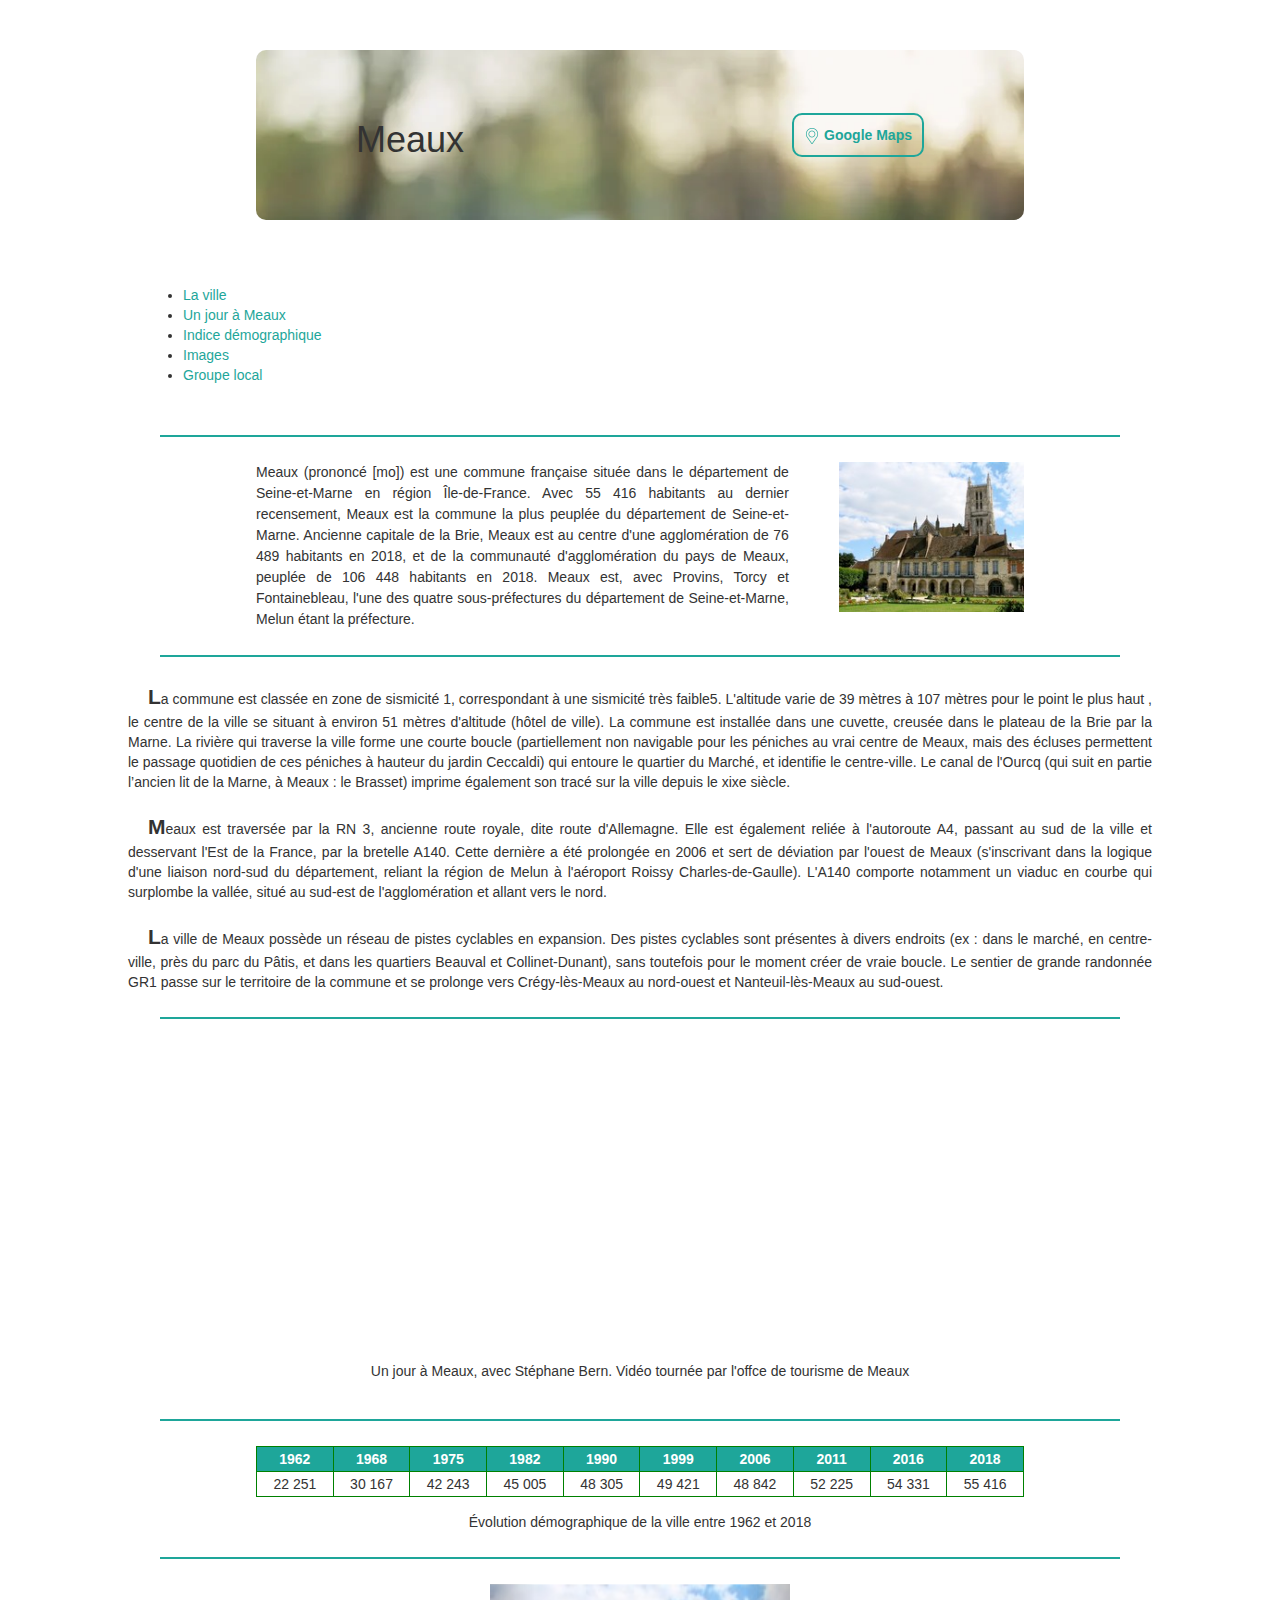
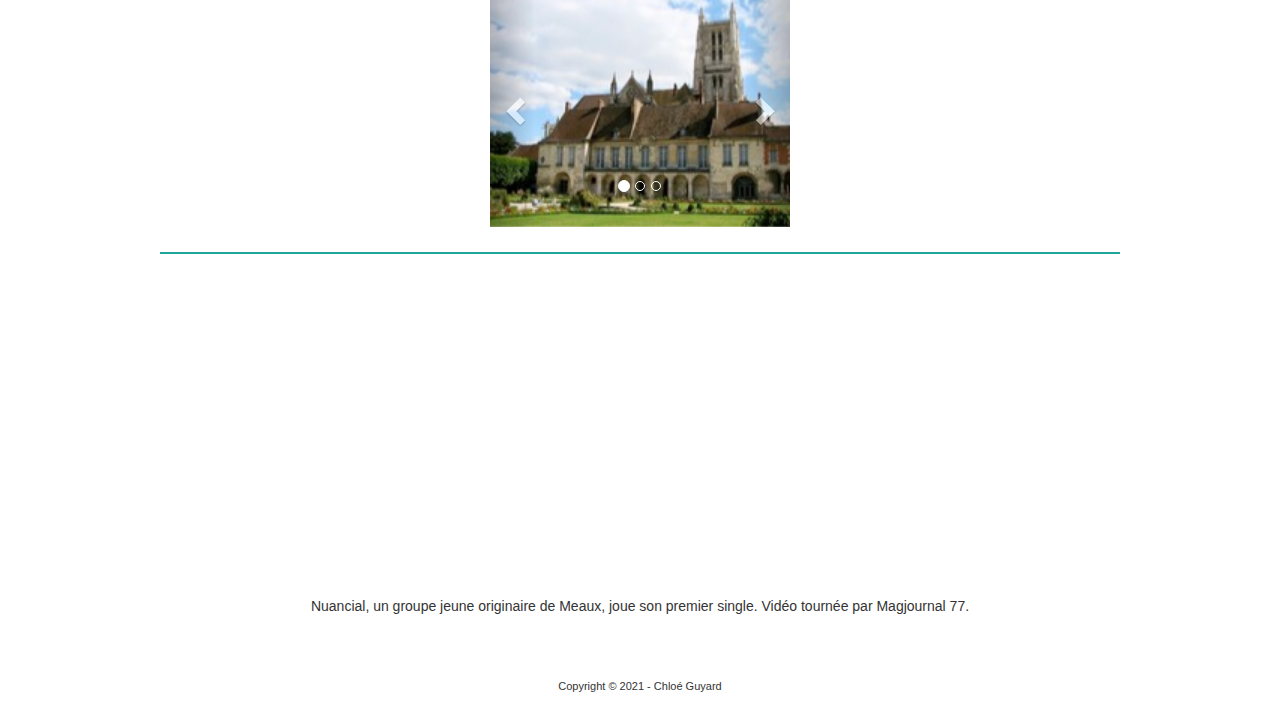
<file: index.html>
<!DOCTYPE html>
<html lang="en">
<head>
    <meta charset="UTF-8">
    <meta http-equiv="X-UA-Compatible" content="IE=edge">
    <meta name="viewport" content="width=device-width, initial-scale=1.0">
    <link rel="stylesheet" href="https://maxcdn.bootstrapcdn.com/bootstrap/3.4.1/css/bootstrap.min.css">
    <link rel="stylesheet" href="style.css">
    <title>Meaux</title>
</head>
<body>
    
    <div id="headwrap">
        <header>
            <h1>Meaux</h1> 
            <a href="https://www.google.com/maps/place/Meaux/@48.9573,2.8683257,13z/data=!3m1!4b1!4m5!3m4!1s0x47e8a10f5d8f785f:0x61f3595cb2416a10!8m2!3d48.9562018!4d2.8884657" target="blank"><img src="assets/maps.png" alt=""> Google Maps</a>
        </header>
    </div>

    <nav>
        <ul>
            <li><a href="#description">La ville</a></li>
            <li><a href="#localvid">Un jour à Meaux</a></li>
            <li><a href="#demograph">Indice démographique</a></li>
            <li><a href="#pics">Images</a></li>
            <li><a href="#localband">Groupe local</a></li>
        </ul>
    </nav>

    <div class="interline"></div>

    <section id="preface">
        <img id="float-meaux" src="assets/meaux1.jpg" alt="">
        <p>Meaux (prononcé [mo]) est une commune française située dans le département de Seine-et-Marne en région Île-de-France.
            Avec 55 416 habitants au dernier recensement, Meaux est la commune la plus peuplée du département de Seine-et-Marne.          
            Ancienne capitale de la Brie, Meaux est au centre d'une agglomération de 76 489 habitants en 2018, et de la communauté d'agglomération du pays de Meaux, peuplée de 106 448 habitants en 2018. Meaux est, avec Provins, Torcy et Fontainebleau, l'une des quatre sous-préfectures du département de Seine-et-Marne, Melun étant la préfecture.</p>
        
    </section>

    <div class="interline"></div>

    <!-- description de la ville -->
    <section id="description">
        <p>La commune est classée en zone de sismicité 1, correspondant à une sismicité très faible5. L'altitude varie de 39 mètres à 107 mètres pour le point le plus haut , le centre de la ville se situant à environ 51 mètres d'altitude (hôtel de ville).
            La commune est installée dans une cuvette, creusée dans le plateau de la Brie par la Marne. La rivière qui traverse la ville forme une courte boucle (partiellement non navigable pour les péniches au vrai centre de Meaux, mais des écluses permettent le passage quotidien de ces péniches à hauteur du jardin Ceccaldi) qui entoure le quartier du Marché, et identifie le centre-ville. Le canal de l'Ourcq (qui suit en partie l’ancien lit de la Marne, à Meaux : le Brasset) imprime également son tracé sur la ville depuis le xixe siècle.
        </p>

        <p>
            Meaux est traversée par la RN 3, ancienne route royale, dite route d'Allemagne. Elle est également reliée à l'autoroute A4, passant au sud de la ville et desservant l'Est de la France, par la bretelle A140. Cette dernière a été prolongée en 2006 et sert de déviation par l'ouest de Meaux (s'inscrivant dans la logique d'une liaison nord-sud du département, reliant la région de Melun à l'aéroport Roissy Charles-de-Gaulle). L'A140 comporte notamment un viaduc en courbe qui surplombe la vallée, situé au sud-est de l'agglomération et allant vers le nord.
        </p>

        <p>
            La ville de Meaux possède un réseau de pistes cyclables en expansion. Des pistes cyclables sont présentes à divers endroits (ex : dans le marché, en centre-ville, près du parc du Pâtis, et dans les quartiers Beauval et Collinet-Dunant), sans toutefois pour le moment créer de vraie boucle.
        Le sentier de grande randonnée GR1 passe sur le territoire de la commune et se prolonge vers Crégy-lès-Meaux au nord-ouest et Nanteuil-lès-Meaux au sud-ouest.
        </p>
    </section>

    <div class="interline"></div>

    <!-- vidéo locale -->
    <section id="localvid">
        <iframe width="560" height="315" src="https://www.youtube.com/embed/OLyPBE0s9kE" frameborder="0" allow="accelerometer; autoplay; clipboard-write; encrypted-media; gyroscope; picture-in-picture" allowfullscreen></iframe>
        <p>Un jour à Meaux, avec Stéphane Bern. Vidéo tournée par l'offce de tourisme de Meaux</p>
    </section>

    <div class="interline"></div>

    <!-- tableau indice démographique -->
    <section id="demograph">
        <table border="1">
            <thead>
                <td>1962</td>
                <td>1968</td>
                <td>1975</td>
                <td>1982</td>
                <td>1990</td>
                <td>1999</td>
                <td>2006</td>
                <td>2011</td>
                <td>2016</td>
                <td>2018</td>
            </thead>
            <tr>
                <td>22 251</td>
                <td>30 167</td>
                <td>42 243</td>
                <td>45 005</td>
                <td>48 305</td>
                <td>49 421</td>
                <td>48 842</td>
                <td>52 225</td>
                <td>54 331</td>
                <td>55 416</td>
            </tr>
        </table>
        <p>Évolution démographique de la ville entre 1962 et 2018</p>
    </section>

    <div class="interline"></div>

    <!-- photos de la ville -->
    <!-- <section id="pics">
        <div><img src="assets/meaux1.jpg" alt=""></div>
        <div><img src="assets/meaux2.jpg" alt=""></div>
        <div><img src="assets/meaux3.jpg" alt=""></div>
        <div><p>Le jardin Bossuet, derrière la cathédrale</p></div>
        <div><p>La place Henri IV</p></div>
        <div><p>Les quais</p></div>
    </section> -->

    <section id="carousel-section" class="container">
        <div class="row">
            <div class="container">
                <div id="myCarousel" class="carousel slide col-centered" data-ride="carousel">
                <!-- Indicators -->
                    <ul class="carousel-indicators">
                        <li data-target="#myCarousel" data-slide-to="0" class="active"></li>
                        <li data-target="#myCarousel" data-slide-to="1"></li>
                        <li data-target="#myCarousel" data-slide-to="2"></li>
                    </ul>
                
                    <!-- Wrapper for slides -->
                    <div class="carousel-inner">
                        <div class="item active">
                        <img src="assets/meaux1.jpg" alt="Los Angeles" style="width:100%;">
                        </div>
                
                        <div class="item">
                        <img src="assets/meaux2.jpg" alt="Chicago" style="width:100%;">
                        </div>
                    
                        <div class="item">
                        <img src="assets/meaux3.jpg" alt="New york" style="width:100%;">
                        </div>
                    </div>
                
                    <!-- Left and right controls -->
                    <a class="left carousel-control" href="#myCarousel" data-slide="prev">
                        <span class="glyphicon glyphicon-chevron-left"></span>
                        <span class="sr-only">Previous</span>
                    </a>
                    <a class="right carousel-control" href="#myCarousel" data-slide="next">
                        <span class="glyphicon glyphicon-chevron-right"></span>
                        <span class="sr-only">Next</span>
                    </a>
                </div>
            </div>
        </div>
    </section>

    <div class="interline"></div>

    <!-- morceau d'un groupe local -->
    <section id="localband">
        <iframe width="560" height="315" src="https://www.youtube.com/embed/Fxw3UhREuME" frameborder="0" allow="accelerometer; autoplay; clipboard-write; encrypted-media; gyroscope; picture-in-picture" allowfullscreen></iframe>
        <p>Nuancial, un groupe jeune originaire de Meaux, joue son premier single. Vidéo tournée par Magjournal 77.</p>
    </section>

    <footer>
        <p>Copyright © 2021 - Chloé Guyard</p>
    </footer>

    <script src="https://ajax.googleapis.com/ajax/libs/jquery/1.11.3/jquery.min.js"></script>
    <script src="https://maxcdn.bootstrapcdn.com/bootstrap/3.4.1/js/bootstrap.min.js"></script>
</body>
</html>
</file>
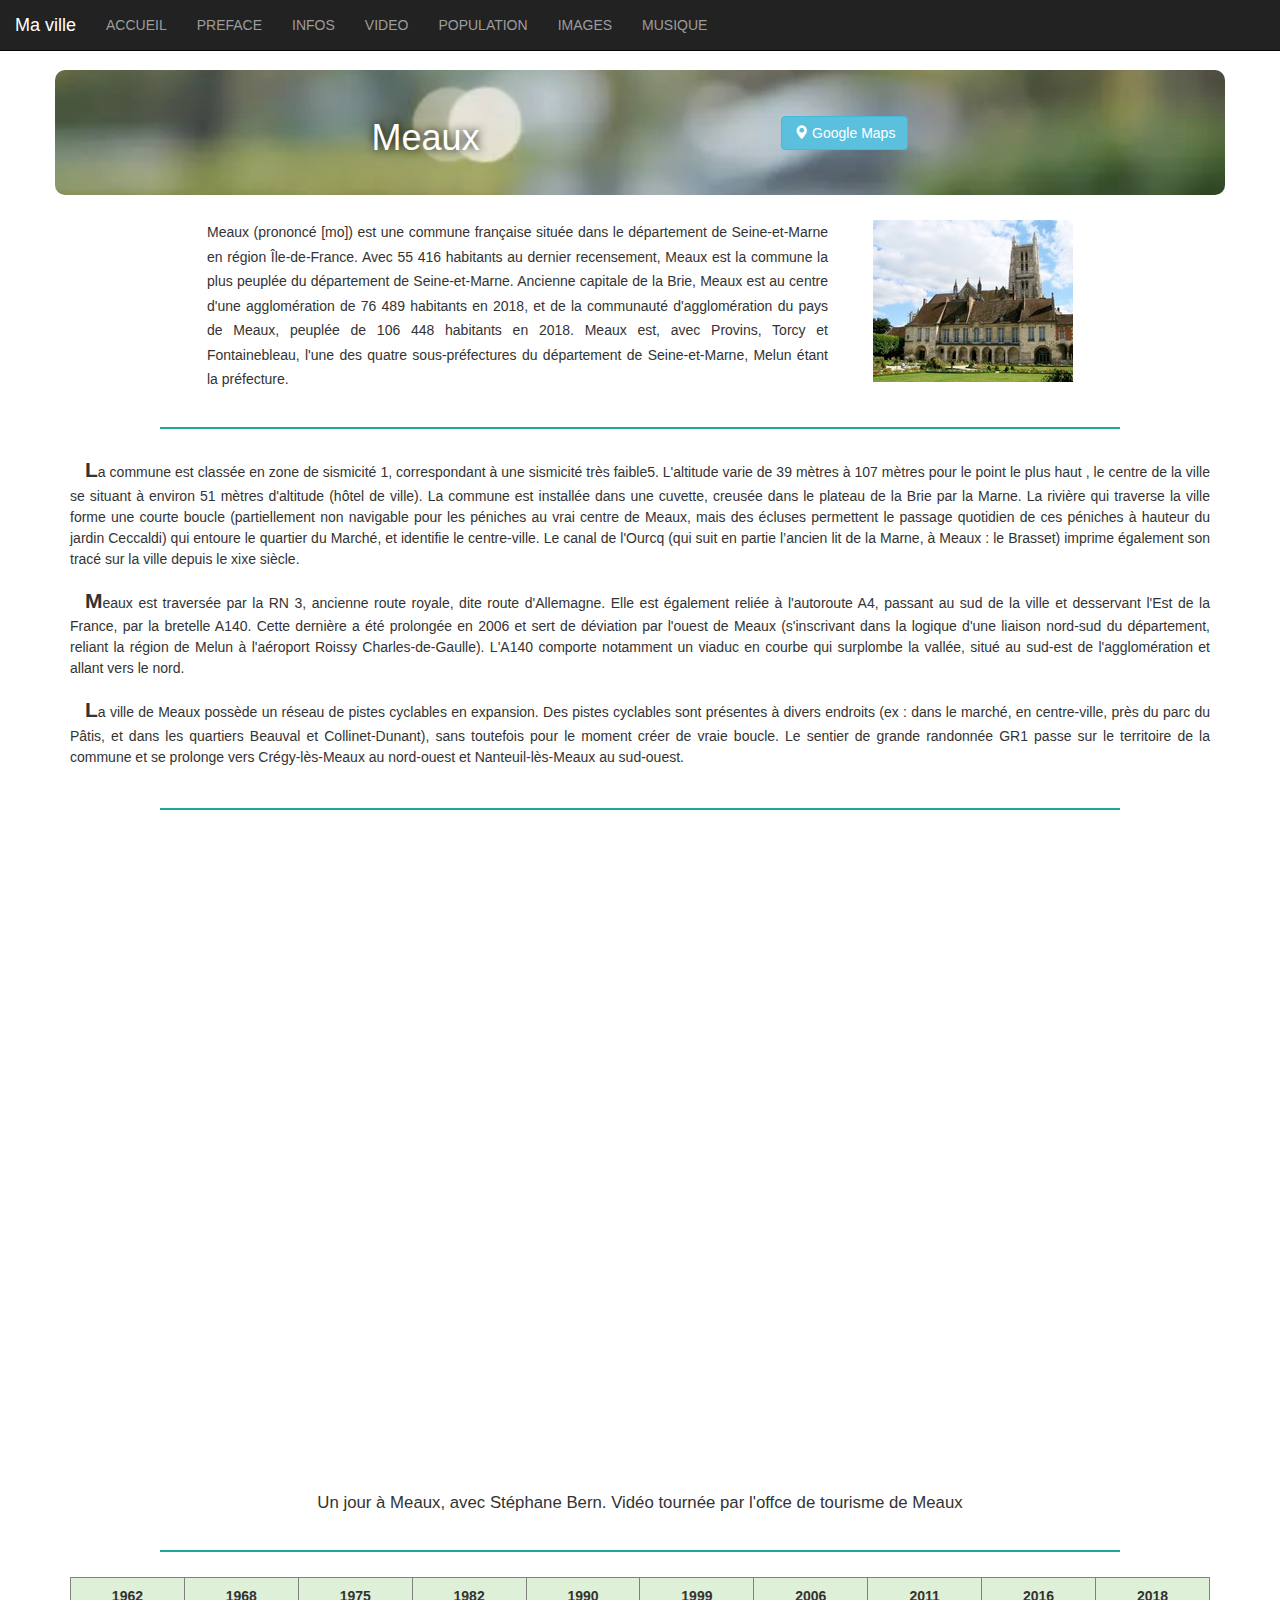
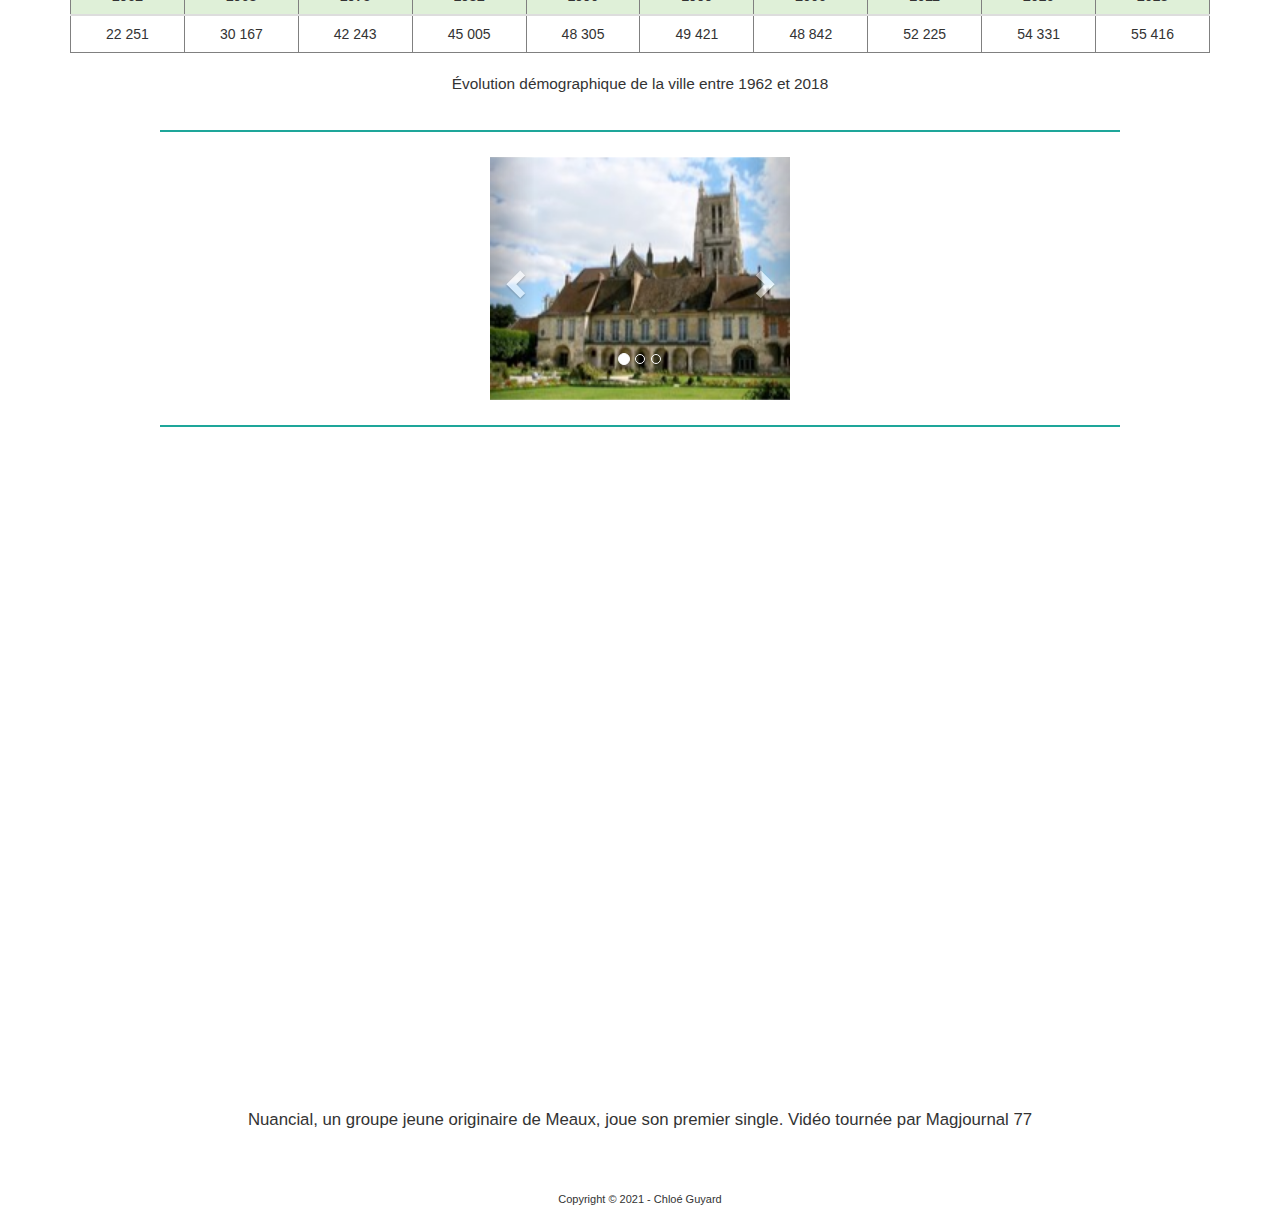
<file: BS-version/index-bootstrap.html>
<!DOCTYPE html>
<html lang="en">
<head>
    <meta charset="UTF-8">
    <meta http-equiv="X-UA-Compatible" content="IE=edge">
    <meta name="viewport" content="width=device-width, initial-scale=1.0">
    <link rel="stylesheet" href="https://maxcdn.bootstrapcdn.com/bootstrap/3.4.1/css/bootstrap.min.css">
    <link rel="stylesheet" href="style-bootstrap.css">
    <title>Document</title>
</head>
<body>

    <nav class="navbar navbar-inverse navbar-fixed-top">

        <div class="container-fluid">
    
            <div class="navbar-header">
                <button type="button" class="navbar-toggle" data-toggle="collapse" data-target="#menuPrincipal">
                    <span class="icon-bar"></span>
                    <span class="icon-bar"></span>
                    <span class="icon-bar"></span>
                </button>
    
                <!-- titre -->
                <div>
                    <a class="navbar-brand" href="#">Ma ville</a>
                </div>
            </div>
    
            <div id="menuPrincipal" class="collapse navbar-collapse">
    
                <!-- menu -->
                <div>
                    <ul class="nav navbar-nav">
                        <li><a href="#">ACCUEIL</a></li>
                        <li><a href="#preface">PREFACE</a></li>
                        <li><a href="#info">INFOS</a></li>
                        <li><a href="#localvid">VIDEO</a></li>
                        <li><a href="#demograph">POPULATION</a></li>
                        <li><a href="#images">IMAGES</a></li>
                        <li><a href="#localband">MUSIQUE</a></li>
                    </ul>
                </div>
    
            </div>
        </div>
    </nav>

    <header class="container">
        <h1>Meaux</h1>
        <a href="https://www.google.com/maps/place/Meaux/@48.9573,2.8683257,13z/data=!3m1!4b1!4m5!3m4!1s0x47e8a10f5d8f785f:0x61f3595cb2416a10!8m2!3d48.9562018!4d2.8884657" target="blank" type="button" class="btn btn-info">
            <span class="glyphicon glyphicon-map-marker"></span>
            Google Maps
        </a>
    </header>

    <section id="preface" class="container">
        <img src="../assets/meaux1.jpg" alt="">
        <p>
            Meaux (prononcé [mo]) est une commune française située dans le département de Seine-et-Marne en région Île-de-France.
            Avec 55 416 habitants au dernier recensement, Meaux est la commune la plus peuplée du département de Seine-et-Marne.          
            Ancienne capitale de la Brie, Meaux est au centre d'une agglomération de 76 489 habitants en 2018, et de la communauté d'agglomération du pays de Meaux, peuplée de 106 448 habitants en 2018. Meaux est, avec Provins, Torcy et Fontainebleau, l'une des quatre sous-préfectures du département de Seine-et-Marne, Melun étant la préfecture.
        </p>

    </section>

    <div class="separator"></div>

    <section id="info" class="container">
        <p>La commune est classée en zone de sismicité 1, correspondant à une sismicité très faible5. L'altitude varie de 39 mètres à 107 mètres pour le point le plus haut , le centre de la ville se situant à environ 51 mètres d'altitude (hôtel de ville).
            La commune est installée dans une cuvette, creusée dans le plateau de la Brie par la Marne. La rivière qui traverse la ville forme une courte boucle (partiellement non navigable pour les péniches au vrai centre de Meaux, mais des écluses permettent le passage quotidien de ces péniches à hauteur du jardin Ceccaldi) qui entoure le quartier du Marché, et identifie le centre-ville. Le canal de l'Ourcq (qui suit en partie l’ancien lit de la Marne, à Meaux : le Brasset) imprime également son tracé sur la ville depuis le xixe siècle.
        </p>

        <p>
            Meaux est traversée par la RN 3, ancienne route royale, dite route d'Allemagne. Elle est également reliée à l'autoroute A4, passant au sud de la ville et desservant l'Est de la France, par la bretelle A140. Cette dernière a été prolongée en 2006 et sert de déviation par l'ouest de Meaux (s'inscrivant dans la logique d'une liaison nord-sud du département, reliant la région de Melun à l'aéroport Roissy Charles-de-Gaulle). L'A140 comporte notamment un viaduc en courbe qui surplombe la vallée, situé au sud-est de l'agglomération et allant vers le nord.
        </p>

        <p>
            La ville de Meaux possède un réseau de pistes cyclables en expansion. Des pistes cyclables sont présentes à divers endroits (ex : dans le marché, en centre-ville, près du parc du Pâtis, et dans les quartiers Beauval et Collinet-Dunant), sans toutefois pour le moment créer de vraie boucle.
        Le sentier de grande randonnée GR1 passe sur le territoire de la commune et se prolonge vers Crégy-lès-Meaux au nord-ouest et Nanteuil-lès-Meaux au sud-ouest.
        </p>
    </section>

    <div class="separator"></div>

    <section id="localvid" class="container">
        <div class="embed-responsive embed-responsive-16by9">
            <iframe class="embed-responsive-item" src="https://www.youtube.com/embed/OLyPBE0s9kE" frameborder="0" allow="accelerometer; autoplay; clipboard-write; encrypted-media; gyroscope; picture-in-picture" allowfullscreen></iframe>
        </div>
        <p class="text-center">Un jour à Meaux, avec Stéphane Bern. Vidéo tournée par l'offce de tourisme de Meaux</p>
    </section>

    <div class="separator"></div>

    <section id="demograph" class="container">
        <div class="table-responsive">
            <table border="1" class="table">
                <thead>
                    <th class="success">1962</th>
                    <th class="success">1968</th>
                    <th class="success">1975</th>
                    <th class="success">1982</th>
                    <th class="success">1990</th>
                    <th class="success">1999</th>
                    <th class="success">2006</th>
                    <th class="success">2011</th>
                    <th class="success">2016</th>
                    <th class="success">2018</th>
                </thead>
                <tr>
                    <td>22 251</td>
                    <td>30 167</td>
                    <td>42 243</td>
                    <td>45 005</td>
                    <td>48 305</td>
                    <td>49 421</td>
                    <td>48 842</td>
                    <td>52 225</td>
                    <td>54 331</td>
                    <td>55 416</td>
                </tr>
            </table>
        </div>
        <p class="text-center">Évolution démographique de la ville entre 1962 et 2018</p>
    </section>

    <div class="separator"></div>

    <section id="images" class="container">
        <div class="row">
            <div class="container">
                <div id="myCarousel" class="carousel slide col-centered" data-ride="carousel">
                <!-- Indicators -->
                    <ul class="carousel-indicators">
                        <li data-target="#myCarousel" data-slide-to="0" class="active"></li>
                        <li data-target="#myCarousel" data-slide-to="1"></li>
                        <li data-target="#myCarousel" data-slide-to="2"></li>
                    </ul>
                
                    <!-- Wrapper for slides -->
                    <div class="carousel-inner">
                        <div class="item active">
                        <img src="../assets/meaux1.jpg" alt="Los Angeles" style="width:100%;">
                        </div>
                
                        <div class="item">
                        <img src="../assets/meaux2.jpg" alt="Chicago" style="width:100%;">
                        </div>
                    
                        <div class="item">
                        <img src="../assets/meaux3.jpg" alt="New york" style="width:100%;">
                        </div>
                    </div>
                
                    <!-- Left and right controls -->
                    <a class="left carousel-control" href="#myCarousel" data-slide="prev">
                        <span class="glyphicon glyphicon-chevron-left"></span>
                        <span class="sr-only">Previous</span>
                    </a>
                    <a class="right carousel-control" href="#myCarousel" data-slide="next">
                        <span class="glyphicon glyphicon-chevron-right"></span>
                        <span class="sr-only">Next</span>
                    </a>
                </div>
            </div>
        </div>
    </section>

    <div class="separator"></div>

    <section id="localband" class="container">
        <div class="embed-responsive embed-responsive-16by9">
            <iframe class="embed-responsive-item" src="https://www.youtube.com/embed/Fxw3UhREuME" frameborder="0" allow="accelerometer; autoplay; clipboard-write; encrypted-media; gyroscope; picture-in-picture" allowfullscreen></iframe>
        </div>
        <p class="text-center">Nuancial, un groupe jeune originaire de Meaux, joue son premier single. Vidéo tournée par Magjournal 77</p>
    </section>

    <footer>
        <p>Copyright © 2021 - Chloé Guyard</p>
    </footer>

<script src="https://ajax.googleapis.com/ajax/libs/jquery/1.11.3/jquery.min.js"></script>
<script src="https://maxcdn.bootstrapcdn.com/bootstrap/3.4.1/js/bootstrap.min.js"></script>
</body>
</html>
</file>
<file: style.css>
* {
    margin: 0;
}

body {
    text-align: justify;
}

.interline {
    width: 75vw;
    border-top: 2px solid #1EA69A;
    margin: 25px auto;
}

/* header */

#headwrap {
    display: flex;
    justify-content: center;
}

header {
    width: 60vw;
    display: flex;
    justify-content: space-between;
    align-items: center;
    margin: 50px 0;
    background-color: rgba(212,212,212,0.5);
    background-image: url(assets/city.jpg);
    background-repeat: no-repeat;
    background-size: cover;
    padding: 50px 100px;
    border-radius: 10px;
}

header > a {
    text-decoration: none;
    border: 2px solid #1EA69A;
    border-radius: 10px;
    padding: 10px;
    font-family: Arial, Helvetica, sans-serif;
    font-weight: bold;
    color: #1EA69A;
}
header > a:hover {
    text-decoration: none;
    color: #1EA69A;
    transform: translateY(1px);
}
header > a:active {
    background-color: #1EA69A;
    text-decoration: none;
    color: white;
}
header > a > img {
    height: 16px;
}

/* nav */

nav {
    display: inline-block;
    margin-left: 10vw;
    padding: 15px;
}
nav > ul > li > a {
    text-decoration: none;
    color: #1EA69A;
}

/* intro */

#preface {
    width: 60vw;
    margin: auto;
    margin-bottom: 25px;
}
#preface > p {
    line-height: 1.5;
}
#preface > #float-meaux {
    float: right;
    height: 150px;
    margin-left: 50px;
}

/* description */

#description {
    width: 80vw;
    margin: auto;
}
#description > p {
    margin-bottom: 20px;
    text-indent: 20px;
}
#description > p::first-letter {
    font-weight: bold;
    font-size: 1.5em;
}

/* vidéo locale */

#localvid {
    height: 350px;
    width: 60vw;
    margin: auto;
    display: flex;
    flex-wrap: wrap;
    justify-content: center;
}

/* démographie */

#demograph {
    width: 80vw;
    margin: auto;
    text-align: center;
}
#demograph > table {
    margin: auto;
    width: 75%;
    border-collapse: collapse;
    border-color: green;
}
#demograph > table > thead {
    background-color: #1EA69A;
    color: white;
    font-weight: bold;
}
td {
    height: 25px;
}
#demograph > p {
    margin-top: 15px;
}

/* photos ville */

/* #pics {
    display: flex;
    width: 700px;
    margin: auto;
    flex-wrap: wrap;   
    justify-content: space-between;
}
#pics > div {
    width: 200px;
    display: flex;
    justify-content: center;
    align-content: center;
    text-align: center;
    margin-top: 10px
}
#pics > div > img {
    height: 150px;
} */

.carousel {
    margin: auto;
    width: 300px;
}

/* groupe local */

#localband {
    height: 350px;
    width: 60vw;
    margin: auto;
    display: flex;
    flex-wrap: wrap;
    justify-content: center;}

/* footer */

footer {
    margin-top: 50px;
    margin-bottom: 5px;
    text-align: center;
    font-size: 11px;
}

/* media queries */

@media only screen and (max-width: 790px) {
    #demograph > table {
        width: 474px;
    }
    #pics {
        width: 100%;
        display: flex;
    }
}
@media only screen and (max-width: 605px) {
    #pics {
        width: 100vw;
        display: flex;
        flex-direction: column;
        align-items: center;
        box-sizing: border-box;
    }
    #pics > div > p {
        display: none;
    }
    #localband, #localvid {
        width: 100vw;
    }
}
</file>
